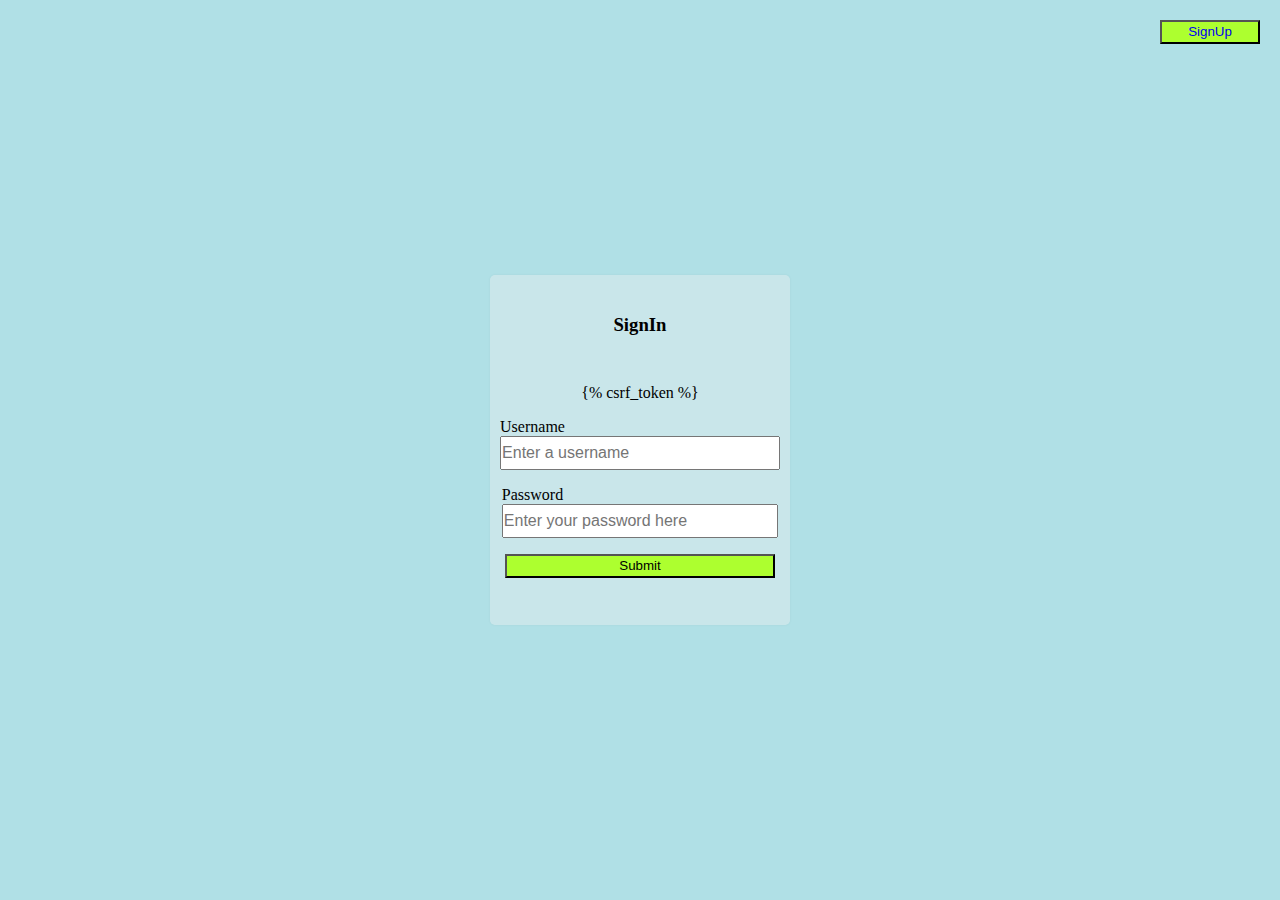
<file: accounts/templates/signin.html>
<!DOCTYPE html>
<html lang="en">
  <head>
    <meta charset="UTF-8" />
    <meta http-equiv="X-UA-Compatible" content="IE=edge" />
    <meta name="viewport" content="width=device-width, initial-scale=1.0" />
    <title>Sign In</title>
    <link href="https://cdn.jsdelivr.net/npm/bootstrap@5.0.2/dist/css/bootstrap.min.css" rel="stylesheet" integrity="sha384-EVSTQN3/azprG1Anm3QDgpJLIm9Nao0Yz1ztcQTwFspd3yD65VohhpuuCOmLASjC" crossorigin="anonymous">

    <style>
      *{
        overflow: hidden;
        padding: 0;
        margin: 0;
        box-sizing: border-box;
        outline: none;
      }
      body{
        width: 100%;
        height: 100vh;
        display: flex;
        align-items: center;
        justify-content: center;
        background: powderblue;
        position: relative;
      }
      .card{
        width: 300px;
        height: 350px;
        display: flex;
        align-items: center;
        justify-content: space-evenly;
        flex-direction: column;
        background-color: rgba(240, 239, 239, 0.4);
        border-radius: 5px;
        -webkit-box-shadow:0px 0px 3px 0px rgba(0,0,0,0.05);
-moz-box-shadow: 0px 0px 3px 0px rgba(0,0,0,0.05);
box-shadow: 0px 0px 3px 0px rgba(0,0,0,0.05);
      }
      form{
        width: 100%;
        height: 60%;
        display: flex;
        align-items: center;
        justify-content: space-around;
        flex-direction: column;
      }
      input{
        width: 100%;
        line-height: 30px;
        font-size: 16px;
      }
      .btn{
        width: 90%;
        line-height: 20px;
        background: greenyellow;
      }
      .sign_btn{
        position: absolute;
        top: 20px;
        right: 20px;
        width: 100px;
      }
      
    </style>
  </head>
  <body>
    <div class="card">
    <h3>SignIn</h3>
    <form action="/signin" method="post">
      {% csrf_token %}
    <div class="input_fields">
      <label for="">Username</label>
      <input type="text" name="username" id="username" placeholder="Enter a username" Required />
    </div>
    <div class="input_fields">
      <label for="">Password</label>
      <input type="password" name="pass1" id="pass1" placeholder="Enter your password here" Required />
    </div>


      <button type="submit" class="btn">Submit</button>
    </form>
  </div>

  <button type="submit" class="btn sign_btn"><a href="/signup" style="text-decoration: none;">SignUp</a></button>
</body>
</html>
</file>
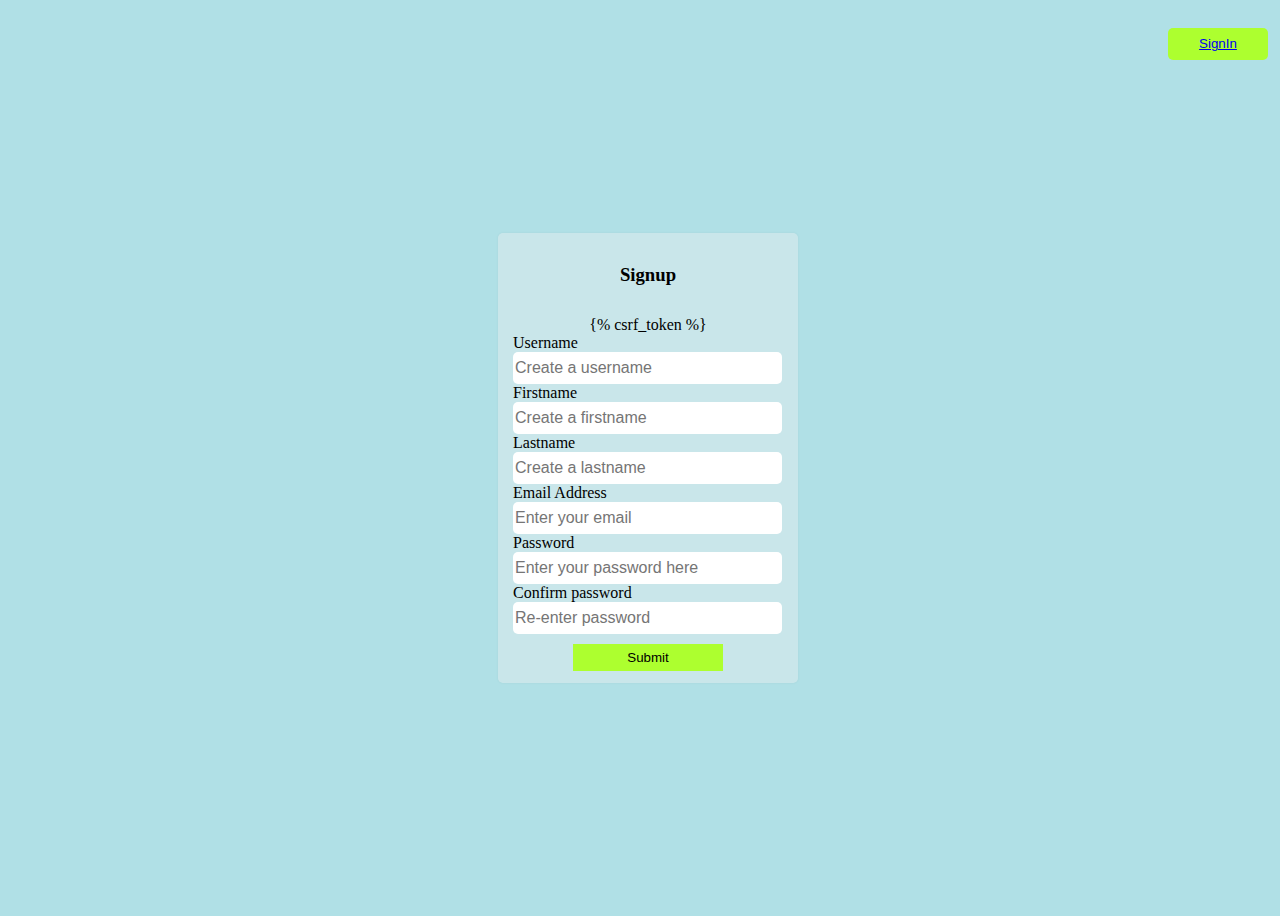
<file: accounts/templates/signup.html>
<!DOCTYPE html>
<html lang="en">
  <head>
    <meta charset="UTF-8" />
    <meta http-equiv="X-UA-Compatible" content="IE=edge" />
    <meta name="viewport" content="width=device-width, initial-scale=1.0" />
    <title>Document</title>
    <link href="https://cdn.jsdelivr.net/npm/bootstrap@5.0.2/dist/css/bootstrap.min.css" rel="stylesheet" integrity="sha384-EVSTQN3/azprG1Anm3QDgpJLIm9Nao0Yz1ztcQTwFspd3yD65VohhpuuCOmLASjC" crossorigin="anonymous">

    <style>
      *{
        outline: none;
        border: none;
      }
      body{
        width: 100%;
        height: 100vh;
        display: flex;
        align-items: center;
        justify-content: center;
        background: powderblue;
        position: relative;
      }
      .card{
        width: 300px;
        height: 450px;
        display: flex;
        align-items: center;
        justify-content: space-evenly;
        flex-direction: column;
        background-color: rgba(240, 239, 239, 0.4);
        border-radius: 5px;
        -webkit-box-shadow:0px 0px 3px 0px rgba(0,0,0,0.05);
-moz-box-shadow: 0px 0px 3px 0px rgba(0,0,0,0.05);
box-shadow: 0px 0px 3px 0px rgba(0,0,0,0.05);
      }
      input{
        border-radius: 5px;
        width: 98%;
        line-height: 30px;
        font-size: 16px;
        
      }
      form{
        width: 100%;
        display: flex;
        align-items: center;
        justify-content: center;
        flex-direction: column;
      }
      .inputfileds{
        width: 90%;
      }
      .btn{
        margin-top: 10px;
        width: 50%;
        line-height: 25px;
        background: greenyellow;
      }
      .sign_btn{
        background: greenyellow;
        position: absolute;
        top: 20px;
        right: 20px;
        width: 100px;
        line-height: 30px;
        border-radius: 5px;
      }
    </style>
  </head>
  <body>
    <div class="card">
    <h3>Signup</h3>
    <form action="/signup" method="post">
      {% csrf_token %}
      <div class="inputfileds">
        <label for="">Username</label>
        <input type="text" name="username" id="username" placeholder="Create a username" Required />
      </div>

      <div class="inputfileds">
        <label for="">Firstname</label>
        <input type="text" name="firstname" id="firstname" placeholder="Create a firstname" Required />
      </div>

      <div class="inputfileds">
        <label for="">Lastname</label>
        <input type="text" name="lastname" id="lastname" placeholder="Create a lastname" Required />
      </div>

      <div class="inputfileds">
        <label for="">Email Address</label>
        <input type="email" name="email" id="email" placeholder="Enter your email" Required />
      </div>
    
      <div class="inputfileds">
        <label for="">Password</label>
        <input type="password" name="pass1" id="pass1" placeholder="Enter your password here" Required />
      </div>
    
      <div class="inputfileds">
        <label for="">Confirm password</label>
        <input type="password" name="pass2" id="pass2" placeholder="Re-enter password" Required />
      </div>

      <button type="submit" class="btn">Submit</button>
    </form>
  </div>
    <button type="submit" class="sign_btn"><a href="/signin" style="list-style: none;">SignIn</a></button>
  </body>
</html>
</file>
